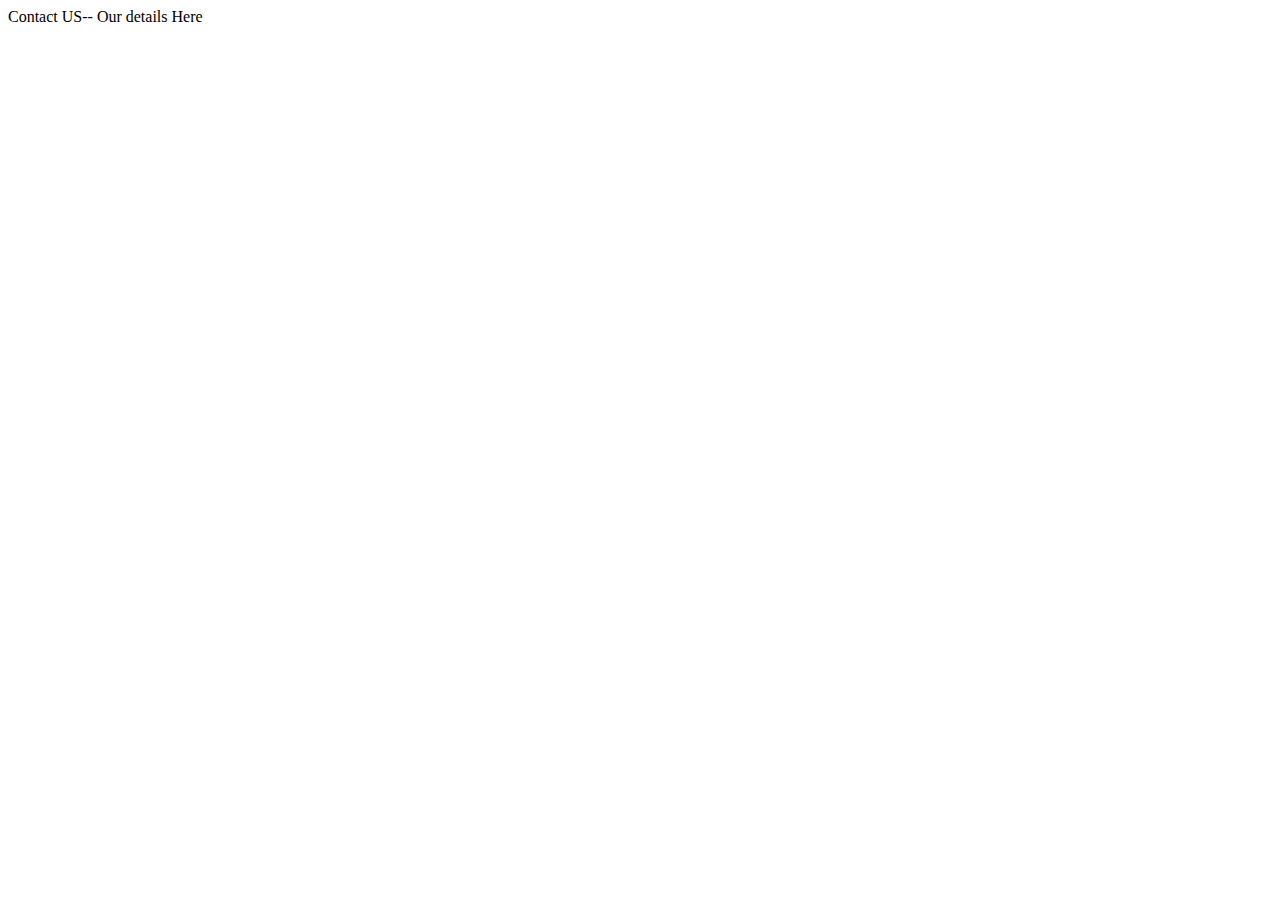
<file: contactus.html>
<!DOCTYPE html>
<html lang="en">
<head>
    <meta charset="UTF-8">
    <meta name="viewport" content="width=device-width, initial-scale=1.0">
    <title>Document</title>
</head>
<body>
    Contact US--
    Our details Here
</body>
</html>
</file>
